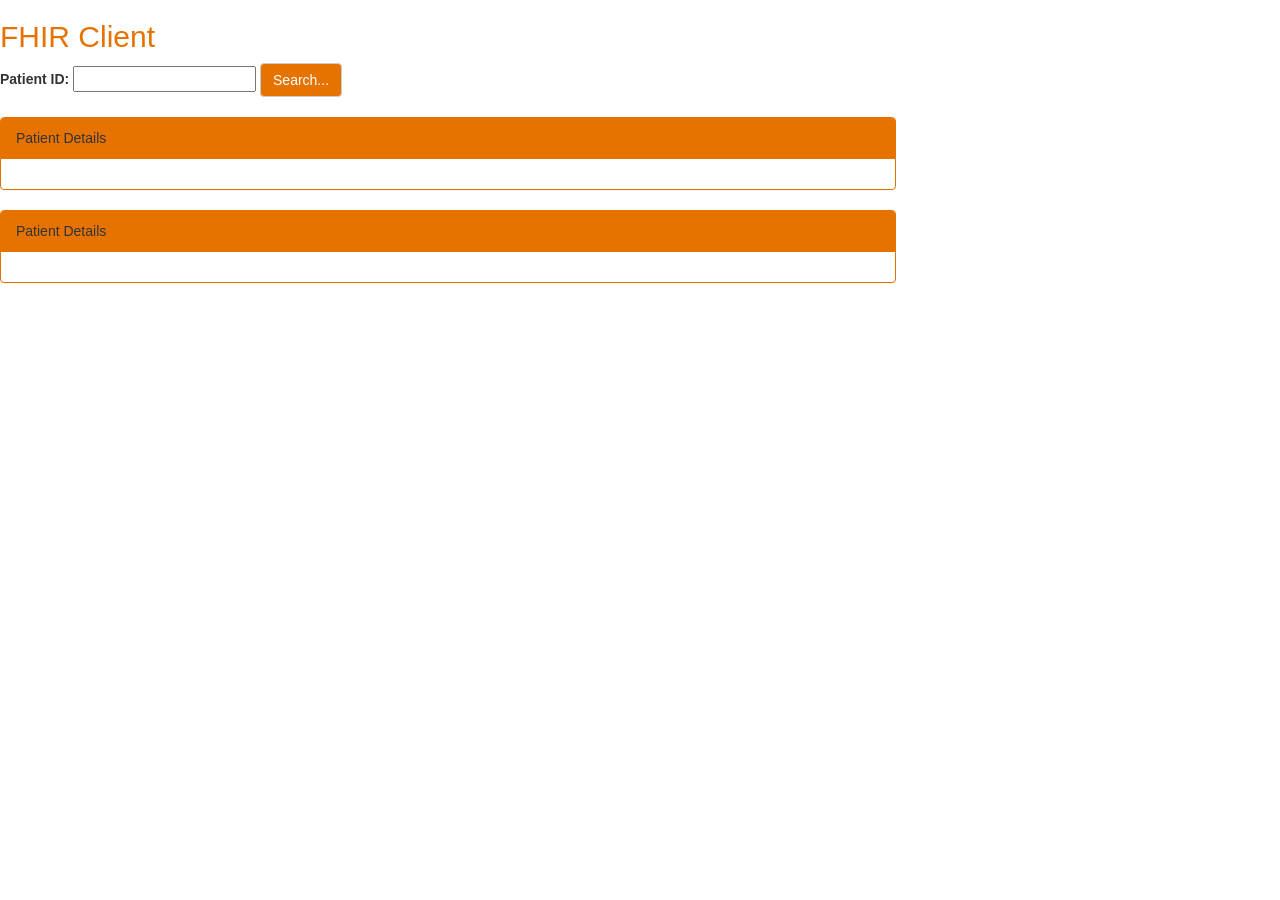
<file: FHIR-Client-jQuery/index.html>
<!DOCTYPE html>
<html>

	<head>
		<link rel="stylesheet" href="bootstrap/css/bootstrap.css">
		<script src="scripts/jquery-3.3.1.min.js"></script>
	</head>

	<body>
		<h2>FHIR Client</h2>

		<p id="demo"></p>
		<div class="mypanel"></div>

		<b>Patient ID:</b>

		<td><input type="text" name="start" id="start"></td>
		<input id="Search" type="button" class="btn btn-default" value="Search..." onclick="doFunction();" /></br></br>

		<div class="panel panel-default">
			<div class="panel-heading">Patient Details</div>
			<div class="panel-body" id="demographics"></div>
		</div>

		<div class="panel panel-default">
			<div class="panel-heading">Patient Details</div>
			<div class="panel-body" id="detailsview"></div>
		</div>

		<script>
			function doFunction()
			{
				var patientId = document.getElementById("start").value;
				$.getJSON('http://hapi.fhir.org/baseDstu3/Patient/' + patientId + '/_history/1?_pretty=true&_format=json', function(data)
				{
					var text = `Patient ID: ${data.id}<br>
						Last Updated: ${data.meta.lastUpdated}<br>
						Family Name: ${data.name.family}</br>
						Birth Date: ${data.birthDate}</br>
						Gender: ${data.gender}</br></br>
						<b>Demographics:</b> ${data.text.div}`
        
					$("#demographics").html(text);
					$("#detailsview").html(text);
				});
			}
		</script>
    
	</body>
</html>
</file>
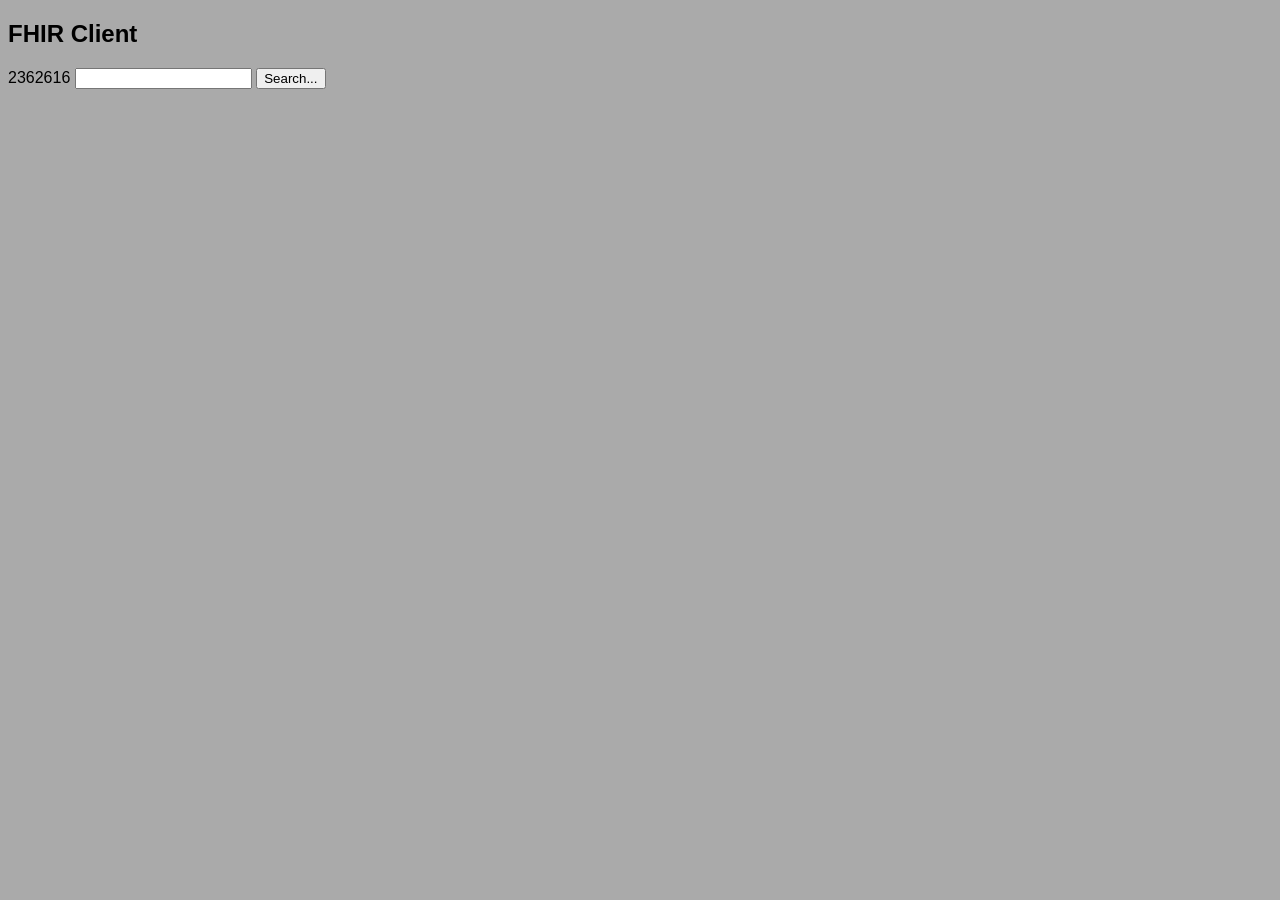
<file: FHIR-Client-jQuery/rest-client.html>
<!DOCTYPE html>
<html>

<head>
    <link rel="stylesheet" href="style.css">
  <script src="scripts/jquery-3.3.1.min.js"></script>
</head>

<body>

<h2>FHIR Client</h2>

<p id="demo"></p>
<div class="mypanel"></div>

2362616

		<td><input type="text" name="start" id="start"></td>
<input id="clickMe" type="button" value="Search..." onclick="doFunction();" />

    <script>
	function doFunction() {
	var patientId = document.getElementById("start").value;
    $.getJSON('http://hapi.fhir.org/baseDstu3/Patient/' + patientId + '/_history/1?_pretty=true&_format=json', function(data) {
        
        var text = `Patient ID: ${data.id}<br>
                    Last Updated: ${data.meta.lastUpdated}<br>
                    Family Name: ${data.name.family}</br>
					Birth Date: ${data.birthDate}</br>
					Gender: ${data.gender}</br>
					Content: ${data.text.div}`
                    
        
        $(".mypanel").html(text);
    });
}

    </script>
    

</body>
</html>
</file>
<file: FHIR-Client-jQuery/style.css>
body {
background-color: #AAAAAA;
font-family: Segoe UI, Arial;
}
</file>
